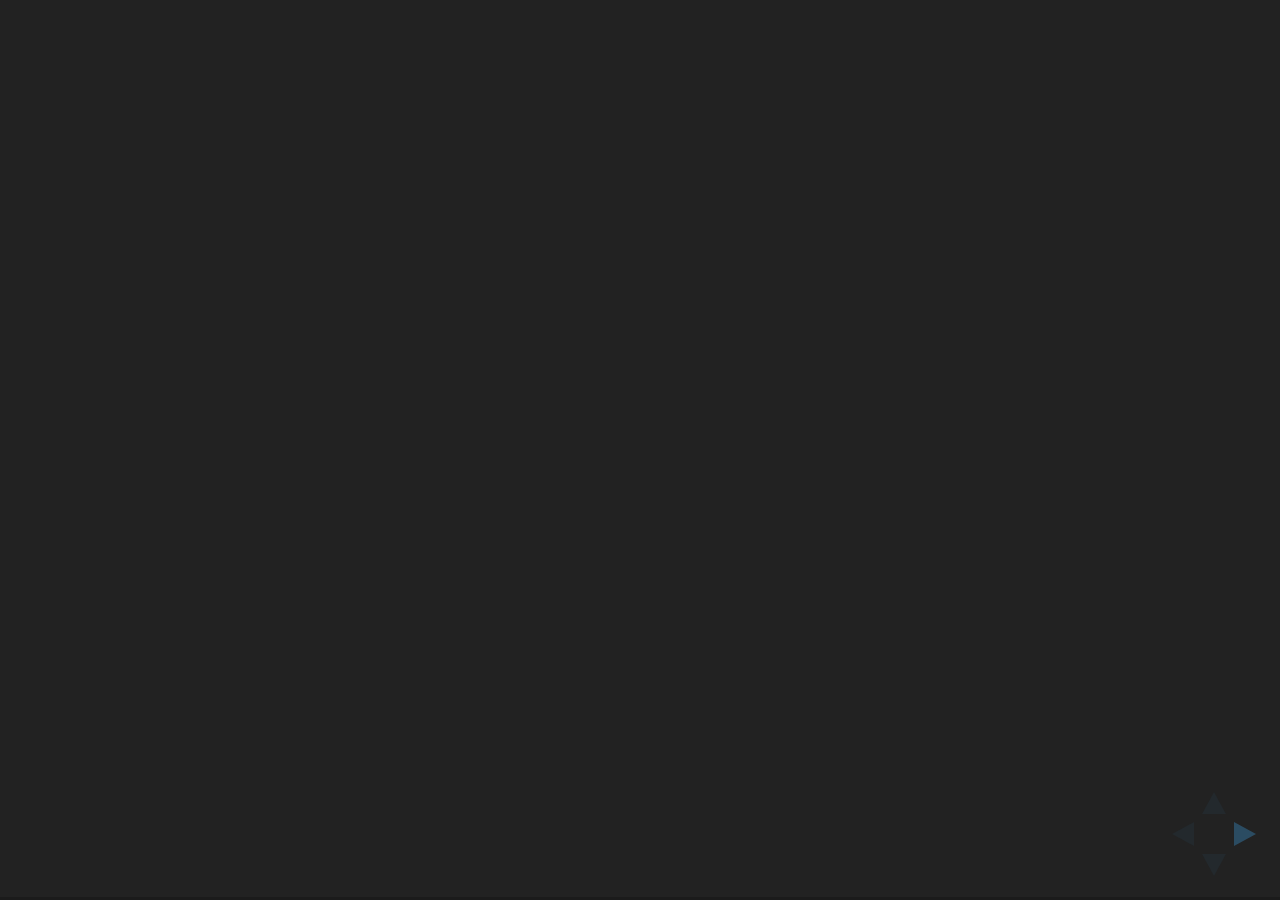
<file: index.html>
<!doctype html>
<html lang="en">

    <head>
        <meta charset="utf-8">

        <title>TYPO3 - Développement d'extensions - DAWIN 2016</title>

        <meta name="description" content="Développement d'extensions TYPO3 - Cours CMS - Licence Pro DAWIN - IUT Info Bordeaux">
        <meta name="author" content="Julien VITTE - @pitchart">

        <meta name="apple-mobile-web-app-capable" content="yes" />
        <meta name="apple-mobile-web-app-status-bar-style" content="black-translucent" />

        <meta name="viewport" content="width=device-width, initial-scale=1.0, maximum-scale=1.0, user-scalable=no, minimal-ui">

        <link rel="stylesheet" href="bower_components/reveal.js/css/reveal.css">
    
        <link rel="stylesheet" href="bower_components/reveal.js/css/theme/black.css" id="theme">

        <link rel="icon" type="image/png" sizes="192x192"  href="resources/android-icon-192x192.png">
        <link rel="icon" type="image/png" sizes="32x32" href="resources/favicon-32x32.png">
        <link rel="icon" type="image/png" sizes="96x96" href="resources/favicon-96x96.png">
        <link rel="icon" type="image/png" sizes="16x16" href="resources/favicon-16x16.png">
        <link rel="icon" href="favicon.ico" />

        <!-- For syntax highlighting -->
        <link rel="stylesheet" href="bower_components/highlightjs/styles/zenburn.css">
        <link rel="stylesheet" href="resources/style.css">

        <!-- Printing and PDF exports -->
        <script>
            var link = document.createElement( 'link' );
            link.rel = 'stylesheet';
            link.type = 'text/css';
            link.href = window.location.search.match( /print-pdf/gi ) ? 'bower_components/reveal.js/css/print/pdf.css' : 'bower_components/reveal.js/css/print/paper.css';
            document.getElementsByTagName( 'head' )[0].appendChild( link );
        </script>

        <!--[if lt IE 9]>
        <script src="bower_components/reveal.js/lib/js/html5shiv.js"></script>
        <![endif]-->
    </head>

    <body>

        <div class="reveal">

            <div class="slides">

                
                    
                        
    <section data-html="slides/hello.html"></section>


                    
                    
                
                    
                        
    <section data-html="slides/me.html"></section>


                    
                    
                
                    
                        
    <section data-html="slides/title.html"></section>


                    
                    
                
                    
                        
    <section data-html="slides/install-1.html"></section>


                    
                    
                
                    
                        
    <section data-html="slides/install-2.html"></section>


                    
                    
                
                    
                        
    <section data-html="slides/development.html"></section>


                    
                    
                
                    
                        
    <section data-html="slides/development-2.html"></section>


                    
                    
                
                    
                        
    <section data-html="slides/development-3.html"></section>


                    
                    
                
                    
                        
    <section data-html="slides/oop-1.html"></section>


                    
                    
                
                    
                        
    <section data-html="slides/oop-2.html"></section>


                    
                    
                
                    
                        
    <section data-html="slides/oop-3.html"></section>


                    
                    
                
                    
                        
    <section data-html="slides/oop-4.html"></section>


                    
                    
                
                    
                        
    <section data-html="slides/ddd-1.html"></section>


                    
                    
                
                    
                        
    <section data-html="slides/ddd-2.html"></section>


                    
                    
                
                    
                        
    <section data-html="slides/ddd-3.html"></section>


                    
                    
                
                    
                        
    <section data-html="slides/mvc-1.html"></section>


                    
                    
                
                    
                        
    <section data-html="slides/mvc-2.html"></section>


                    
                    
                
                    
                        
    <section data-html="slides/mvc-3.html"></section>


                    
                    
                
                    
                        
    <section data-html="slides/tdd-1.html"></section>


                    
                    
                
                    
                        
    <section data-html="slides/questions.html"></section>


                    
                    
                
                    
                        
    <section data-html="slides/references.html"></section>


                    
                    
                
                    
                        
    <section data-html="slides/merci.html"></section>


                    
                    
                
            </div>

        </div>

        <script src="bower_components/reveal.js/lib/js/head.min.js"></script>
        <script src="bower_components/reveal.js/js/reveal.js"></script>
        <script>

          // Full list of configuration options available at:
          // https://github.com/hakimel/reveal.js#configuration
          Reveal.initialize({
            controls: true,
            progress: true,
            history: true,
            center: true,

            transition: 'convex', // none/fade/slide/convex/concave/zoom

            // Optional reveal.js plugins
            dependencies: [
              { src: 'bower_components/reveal.js/lib/js/classList.js', condition: function() { return !document.body.classList; } },
              { src: 'bower_components/reveal.js/plugin/markdown/marked.js', condition: function() { return !!document.querySelector( '[data-markdown]' ); } },
              { src: 'bower_components/reveal.js/plugin/markdown/markdown.js', condition: function() { return !!document.querySelector( '[data-markdown]' ); } },
              { src: 'bower_components/reveal.js/plugin/highlight/highlight.js', async: true, condition: function() { return !!document.querySelector( '[data-html]' ) || !!document.querySelector( 'pre code' ) || !!document.querySelector( '[data-markdown]' ); }, callback: function() { hljs.initHighlightingOnLoad(); } },
              { src: 'bower_components/reveal.js/plugin/zoom-js/zoom.js', async: true },
              { src: 'bower_components/reveal.js/plugin/notes/notes.js', async: true },
              { src: 'js/loadhtmlslides.js', condition: function() { return !!document.querySelector( '[data-html]' ); } }
            ]
          });

        </script>
    </body>

</html>
</file>
<file: bower_components/reveal.js/css/theme/black.css>
@import url(../../lib/font/source-sans-pro/source-sans-pro.css);
/**
 * Black theme for reveal.js. This is the opposite of the 'white' theme.
 *
 * Copyright (C) 2015 Hakim El Hattab, http://hakim.se
 */
section.has-light-background, section.has-light-background h1, section.has-light-background h2, section.has-light-background h3, section.has-light-background h4, section.has-light-background h5, section.has-light-background h6 {
  color: #222; }

/*********************************************
 * GLOBAL STYLES
 *********************************************/
body {
  background: #222;
  background-color: #222; }

.reveal {
  font-family: 'Source Sans Pro', Helvetica, sans-serif;
  font-size: 38px;
  font-weight: normal;
  color: #fff; }

::selection {
  color: #fff;
  background: #bee4fd;
  text-shadow: none; }

.reveal .slides > section, .reveal .slides > section > section {
  line-height: 1.3;
  font-weight: inherit; }

/*********************************************
 * HEADERS
 *********************************************/
.reveal h1, .reveal h2, .reveal h3, .reveal h4, .reveal h5, .reveal h6 {
  margin: 0 0 20px 0;
  color: #fff;
  font-family: 'Source Sans Pro', Helvetica, sans-serif;
  font-weight: 600;
  line-height: 1.2;
  letter-spacing: normal;
  text-transform: uppercase;
  text-shadow: none;
  word-wrap: break-word; }

.reveal h1 {
  font-size: 2.5em; }

.reveal h2 {
  font-size: 1.6em; }

.reveal h3 {
  font-size: 1.3em; }

.reveal h4 {
  font-size: 1em; }

.reveal h1 {
  text-shadow: none; }

/*********************************************
 * OTHER
 *********************************************/
.reveal p {
  margin: 20px 0;
  line-height: 1.3; }

/* Ensure certain elements are never larger than the slide itself */
.reveal img, .reveal video, .reveal iframe {
  max-width: 95%;
  max-height: 95%; }

.reveal strong, .reveal b {
  font-weight: bold; }

.reveal em {
  font-style: italic; }

.reveal ol, .reveal dl, .reveal ul {
  display: inline-block;
  text-align: left;
  margin: 0 0 0 1em; }

.reveal ol {
  list-style-type: decimal; }

.reveal ul {
  list-style-type: disc; }

.reveal ul ul {
  list-style-type: square; }

.reveal ul ul ul {
  list-style-type: circle; }

.reveal ul ul, .reveal ul ol, .reveal ol ol, .reveal ol ul {
  display: block;
  margin-left: 40px; }

.reveal dt {
  font-weight: bold; }

.reveal dd {
  margin-left: 40px; }

.reveal q, .reveal blockquote {
  quotes: none; }

.reveal blockquote {
  display: block;
  position: relative;
  width: 70%;
  margin: 20px auto;
  padding: 5px;
  font-style: italic;
  background: rgba(255, 255, 255, 0.05);
  box-shadow: 0px 0px 2px rgba(0, 0, 0, 0.2); }

.reveal blockquote p:first-child, .reveal blockquote p:last-child {
  display: inline-block; }

.reveal q {
  font-style: italic; }

.reveal pre {
  display: block;
  position: relative;
  width: 90%;
  margin: 20px auto;
  text-align: left;
  font-size: 0.55em;
  font-family: monospace;
  line-height: 1.2em;
  word-wrap: break-word;
  box-shadow: 0px 0px 6px rgba(0, 0, 0, 0.3); }

.reveal code {
  font-family: monospace; }

.reveal pre code {
  display: block;
  padding: 5px;
  overflow: auto;
  max-height: 400px;
  word-wrap: normal;
  background: #3F3F3F;
  color: #DCDCDC; }

.reveal table {
  margin: auto;
  border-collapse: collapse;
  border-spacing: 0; }

.reveal table th {
  font-weight: bold; }

.reveal table th, .reveal table td {
  text-align: left;
  padding: 0.2em 0.5em 0.2em 0.5em;
  border-bottom: 1px solid; }

.reveal table th[align="center"], .reveal table td[align="center"] {
  text-align: center; }

.reveal table th[align="right"], .reveal table td[align="right"] {
  text-align: right; }

.reveal table tr:last-child td {
  border-bottom: none; }

.reveal sup {
  vertical-align: super; }

.reveal sub {
  vertical-align: sub; }

.reveal small {
  display: inline-block;
  font-size: 0.6em;
  line-height: 1.2em;
  vertical-align: top; }

.reveal small * {
  vertical-align: top; }

/*********************************************
 * LINKS
 *********************************************/
.reveal a {
  color: #42affa;
  text-decoration: none;
  -webkit-transition: color 0.15s ease;
  -moz-transition: color 0.15s ease;
  transition: color 0.15s ease; }

.reveal a:hover {
  color: #8dcffc;
  text-shadow: none;
  border: none; }

.reveal .roll span:after {
  color: #fff;
  background: #068ee9; }

/*********************************************
 * IMAGES
 *********************************************/
.reveal section img {
  margin: 15px 0px;
  background: rgba(255, 255, 255, 0.12);
  border: 4px solid #fff;
  box-shadow: 0 0 10px rgba(0, 0, 0, 0.15); }

.reveal a img {
  -webkit-transition: all 0.15s linear;
  -moz-transition: all 0.15s linear;
  transition: all 0.15s linear; }

.reveal a:hover img {
  background: rgba(255, 255, 255, 0.2);
  border-color: #42affa;
  box-shadow: 0 0 20px rgba(0, 0, 0, 0.55); }

/*********************************************
 * NAVIGATION CONTROLS
 *********************************************/
.reveal .controls div.navigate-left, .reveal .controls div.navigate-left.enabled {
  border-right-color: #42affa; }

.reveal .controls div.navigate-right, .reveal .controls div.navigate-right.enabled {
  border-left-color: #42affa; }

.reveal .controls div.navigate-up, .reveal .controls div.navigate-up.enabled {
  border-bottom-color: #42affa; }

.reveal .controls div.navigate-down, .reveal .controls div.navigate-down.enabled {
  border-top-color: #42affa; }

.reveal .controls div.navigate-left.enabled:hover {
  border-right-color: #8dcffc; }

.reveal .controls div.navigate-right.enabled:hover {
  border-left-color: #8dcffc; }

.reveal .controls div.navigate-up.enabled:hover {
  border-bottom-color: #8dcffc; }

.reveal .controls div.navigate-down.enabled:hover {
  border-top-color: #8dcffc; }

/*********************************************
 * PROGRESS BAR
 *********************************************/
.reveal .progress {
  background: rgba(0, 0, 0, 0.2); }

.reveal .progress span {
  background: #42affa;
  -webkit-transition: width 800ms cubic-bezier(0.26, 0.86, 0.44, 0.985);
  -moz-transition: width 800ms cubic-bezier(0.26, 0.86, 0.44, 0.985);
  transition: width 800ms cubic-bezier(0.26, 0.86, 0.44, 0.985); }

/*********************************************
 * SLIDE NUMBER
 *********************************************/
.reveal .slide-number {
  color: #42affa; }
</file>
<file: bower_components/highlightjs/styles/zenburn.css>
/*

Zenburn style from voldmar.ru (c) Vladimir Epifanov <voldmar@voldmar.ru>
based on dark.css by Ivan Sagalaev

*/

.hljs {
  display: block;
  overflow-x: auto;
  padding: 0.5em;
  background: #3f3f3f;
  color: #dcdcdc;
  -webkit-text-size-adjust: none;
}

.hljs-keyword,
.hljs-tag,
.css .hljs-class,
.css .hljs-id,
.lisp .hljs-title,
.nginx .hljs-title,
.hljs-request,
.hljs-status,
.clojure .hljs-attribute {
  color: #e3ceab;
}

.django .hljs-template_tag,
.django .hljs-variable,
.django .hljs-filter .hljs-argument {
  color: #dcdcdc;
}

.hljs-number,
.hljs-date {
  color: #8cd0d3;
}

.dos .hljs-envvar,
.dos .hljs-stream,
.hljs-variable,
.apache .hljs-sqbracket,
.hljs-name {
  color: #efdcbc;
}

.dos .hljs-flow,
.diff .hljs-change,
.python .exception,
.python .hljs-built_in,
.hljs-literal,
.tex .hljs-special {
  color: #efefaf;
}

.diff .hljs-chunk,
.hljs-subst {
  color: #8f8f8f;
}

.dos .hljs-keyword,
.hljs-decorator,
.hljs-title,
.hljs-type,
.diff .hljs-header,
.ruby .hljs-class .hljs-parent,
.apache .hljs-tag,
.nginx .hljs-built_in,
.tex .hljs-command,
.hljs-prompt {
  color: #efef8f;
}

.dos .hljs-winutils,
.ruby .hljs-symbol,
.ruby .hljs-symbol .hljs-string,
.ruby .hljs-string {
  color: #dca3a3;
}

.diff .hljs-deletion,
.hljs-string,
.hljs-tag .hljs-value,
.hljs-preprocessor,
.hljs-pragma,
.hljs-built_in,
.hljs-javadoc,
.smalltalk .hljs-class,
.smalltalk .hljs-localvars,
.smalltalk .hljs-array,
.css .hljs-rule .hljs-value,
.hljs-attr_selector,
.hljs-pseudo,
.apache .hljs-cbracket,
.tex .hljs-formula,
.coffeescript .hljs-attribute {
  color: #cc9393;
}

.hljs-shebang,
.diff .hljs-addition,
.hljs-comment,
.hljs-annotation,
.hljs-pi,
.hljs-doctype {
  color: #7f9f7f;
}

.coffeescript .javascript,
.javascript .xml,
.tex .hljs-formula,
.xml .javascript,
.xml .vbscript,
.xml .css,
.xml .hljs-cdata {
  opacity: 0.5;
}
</file>
<file: resources/style.css>
@font-face {
    font-family: 'Share';
    src: url('./fonts/share-regular-webfont.eot');
    src: url('./fonts/share-regular-webfont.eot?#iefix') format('embedded-opentype'), url('./fonts/share-regular-webfont.woff') format('woff'), url('./fonts/share-regular-webfont.ttf') format('truetype'), url('./fonts/share-regular-webfont.svg#Share-Regular') format('svg');
    font-weight: normal;
    font-style: normal;
}

.reveal h1, .reveal h2, .reveal h3, .reveal h4, .reveal h5, .reveal h6 {
    font-family: Share, Verdana, Arial, Helvetica, sans-serif;
    text-transform: none;
    text-shadow: none;
}

.reveal section img.inline {
    border: 0;
    background: none;
}

.reveal section img.logo {
    box-shadow: 0 0 10px rgba(255, 255, 255, 0.25);
    border-radius:50%;
}
.reveal section figcaption {
    text-align: center;
    font-style: italic;
}

.reveal pre {
    width: 100%;
    font-size: 0.68em;
}

.reveal pre code { max-height: 600px;}

.reveal a { color: #008AFF;}
.reveal small { font-size: 0.875em; }

.reveal blockquote { width: auto;}
.reveal blockquote + .legend {
    font-style: italic;
}

/*** SPACES ***/
.mts, .mvs, .mas {margin-top:0.5em !important;}
.mbs, .mvs, .mas {margin-bottom:0.5em !important;}
.mrs, .mhs, .mas {margin-right:0.5em !important;}
.mls, .mhs, .mas {margin-left:0.5em !important;}
.mtm, .mvm, .mam {margin-top:1em !important;}
.mbm, .mvm, .mam {margin-bottom:1em !important;}
.mrm, .mhm, .mam {margin-right:1em !important;}
.mlm, .mhm, .mam {margin-left:1em !important;}
.mtl, .mvl, .mal {margin-top:1.5em !important;}
.mbl, .mvl, .mal {margin-bottom:1.5em !important;}
.mrl, .mhl, .mal {margin-right:1.5em !important;}
.mll, .mhl, .mal {margin-left:1.5em !important;}

.clear { clear:both;}
/*** GRID ***/
.gridWrap {
    overflow: hidden;
    width: 100%;
    clear: both;
    box-sizing: border-box;
}
    .gridWrap:after {
        clear: both;
        display: table;
        line-height: 0;
        content: "";
    }

/*** GRID ***/
.grid {
    box-sizing: border-box;
    width: 100%;
    float: left !important;
}
 .grid--right {
    float: right !important;
}

/*** STEP ***/
 .grid--5 { width: 5%; }
 .grid--10 { width: 10%; }
 .grid--12 { width: 12.5%; }
 .grid--15 { width: 15%; }
 .grid--16 { width: 16.6666%; }
 .grid--20 { width: 20%; }
 .grid--25 { width: 25%; }
 .grid--30 { width: 30%; }
 .grid--33 { width: 33.3333%; }
 .grid--35 { width: 35%; }
 .grid--38 { width: 38%; }
 .grid--40 { width: 40%; }
 .grid--45 { width: 45%; }
 .grid--50 { width: 50%; }
 .grid--55 { width: 55%; }
 .grid--60 { width: 60%; }
 .grid--62 { width: 62%; }
 .grid--65 { width: 65%; }
 .grid--66 { width: 66.6666%; }
 .grid--70 { width: 70%; }
 .grid--75 { width: 75%; }
 .grid--80 { width: 80%; }
 .grid--85 { width: 85%; }
 .grid--90 { width: 90%; }
 .grid--95 { width: 95%; }

/*** GUT ***/
.gut1 {
    width: 101%;
    margin-right: -0.5%;margin-left: -0.5%;
}
    .gut1 > .grid {
        padding-right: 0.5%;padding-left: 0.5%;
    }
.gut2 {
    width: 102%;
    margin-right: -1%;margin-left: -1%;
}
    .gut2 > .grid {
        padding-right: 1%;padding-left: 1%;
    }
.gut3 {
    width: 103%;
    margin-right: -1.5%;margin-left: -1.5%;
}
    .gut3 > .grid {
        padding-right: 1.5%;padding-left: 1.5%;
    }
.gut4 {
    width: 104%;
    margin-right: -2%;margin-left: -2%;
}
    .gut4 > .grid {
        padding-right: 2%;padding-left: 2%;
    }
.gut5 {
    width: 105%;
    margin-right: -2.5%;margin-left: -2.5%;
}
    .gut5 > .grid {
        padding-right: 2.5%;padding-left: 2.5%;
    }

/*** DIVIDER ***/
    .divider > .grid {
        border-left-width: 1px;border-left-style: solid;
    }
     .grid.divider {
        border-left-width: 1px !important;border-left-style: solid !important;
    }
/*** COLORS ***/
.t3-color { color: #f58006 !important; }
.t3-secondary { color: #B9B9B9;}
.opq-color { color: #3eab34 !important; }
.sf2-color { color: #08C !important; }
.php-color { color: #6C7EB7 !important; }
.js-color { color: #F9DE5C !important; }
.apero-color { color: #CC3366 !important; }
.proxy-color { color: #f58006 !important; /* #FC6A31; */ }
.anet-color { color: #008AFF !important; }
.doctrine-color { color: #FC6A31 !important; }
.tw-color { color: #55ACEE !important; }
.sf2-bg {
    background-color: #f0f0f0;
}

.vam { vertical-align: middle !important;}

.italic {font-style: italic !important;}

.subtitle {font-style: italic !important; color: #DDD;}

.soothe .reveal .state-background {
    background: rgba(255, 255, 255, 0.6);
}

.pros-cons {
    list-style-type: none !important;
}
.pros-cons > li {
    text-align: left !important;
    position: relative;
}

.pros-line:before, .cons-line:before {
    content: ' ';
    position: absolute;
    width: 0;
    height: 0;
    left: -40px;
    border: 12px solid transparent;
}

.pros-line:before {
    border-bottom-width: 22px;
    border-bottom-color: #3eab34;
}

.cons-line:before {
    margin-top: 12px;
    border-top-width: 22px;
    border-top-color: #f58006   ;
}

.biblio {}

.content {
    border:0.25em solid rgba(255, 255, 255, 0.8) !important;
    background-color:rgba(255, 255, 255, 0.8) !important;
    color:#000 !important;
    max-width: 60%;
    margin: 0 auto 1em !important;
    padding:0.5em 1em !important;
}
.content * { color: #000 !important; }
.content .content {
    margin: 1em 1% !important;
    max-width: none;
}
.folder {
    position: relative;
    padding-bottom: 50% !important;
}
    .folder > .content {
        position: absolute;
        top:3em; left:0;
        border-color: #EEE !important;
        background-color: #CCC !important;
    }
    .folder > .content:nth-child(2n+1) {
        border-color: #00CEFF !important;
        background-color: #008AFF !important;
    }
    .folder > .content:nth-child(4n+2) {
        top:4em; left:6em;
    }
    .folder > .content:nth-child(4n+3) {
        top:5em; left:12em;
    }
    .folder > .content:nth-child(4n+4) {
        top:6em; left:18em;
    }
    .folder > .content:last-child {
        top:4.5em; left:9em;
    }
.text-left { text-align: left !important;}
.text-right { text-align: right !important;}
.text-justify { text-align: justify !important;}
.text-center { text-align: center !important;}
</file>
